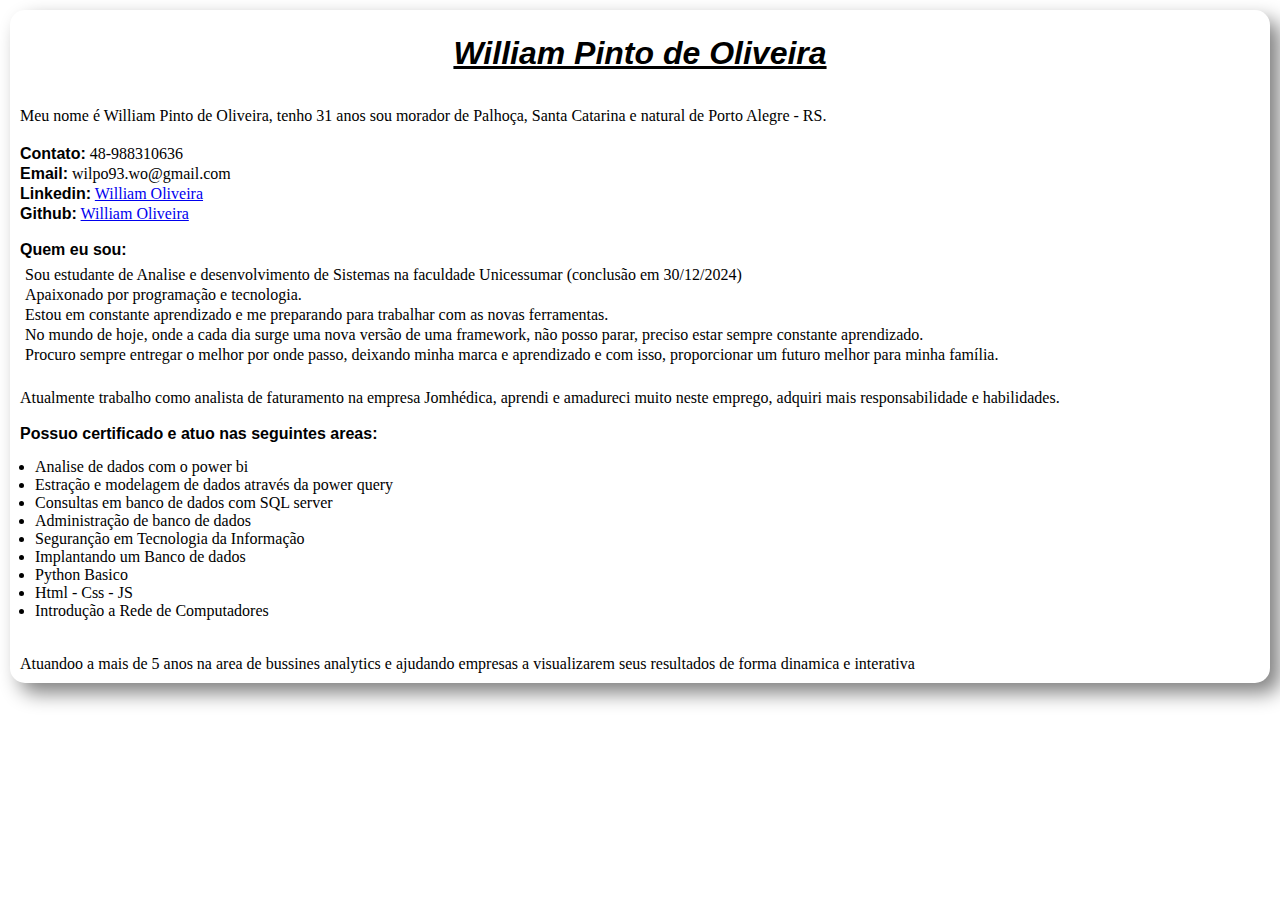
<file: index.html>
<!DOCTYPE html>
<html lang="pt-br">

<head>
    <meta charset="UTF-8">
    <meta name="viewport" content="width=device-width, initial-scale=1.0">
    <title>William Pinto de Oliveira</title>
    <link rel="stylesheet" href="style.css">
</head>

<body>
    <h1><u><i>William Pinto de Oliveira</i></u></h1>

    <br>

    <p>Meu nome é William Pinto de Oliveira, tenho 31 anos sou morador de Palhoça, Santa Catarina e natural de Porto
        Alegre - RS.</p>
    <br>
    <p><b>Contato:</b> 48-988310636</p>
    <p><b>Email:</b> wilpo93.wo@gmail.com</p>
    <p><b>Linkedin:</b> <a href="https://www.linkedin.com/in/william-pinto-de-oliveira-280956165/">William Oliveira</a>
    <p><b>Github:</b> <a href="https://github.com/will2023a">William Oliveira</a>
    </p>
    <br>
    <b>Quem eu sou:</b>
    <br>
    <div class="resumo">
        <p>Sou estudante de Analise e desenvolvimento de Sistemas na faculdade Unicessumar (conclusão em 30/12/2024)</p>
        <p>Apaixonado por programação e tecnologia.</p>
        <p>Estou em constante aprendizado e me preparando para trabalhar com as novas ferramentas.</p>
        <p>No mundo de hoje, onde a cada dia surge uma nova versão de uma framework, não posso parar,
            preciso estar sempre constante aprendizado.</p>
        <p>Procuro sempre entregar o melhor por onde passo, deixando minha marca e aprendizado e com isso,
            proporcionar um futuro melhor para minha família.</p>
    </div>
    <br>
    <p>Atualmente trabalho como analista de faturamento na empresa Jomhédica, aprendi e amadureci muito neste emprego,
        adquiri mais responsabilidade e habilidades.</p>
    <br>
    <b>Possuo certificado e atuo nas seguintes areas:</b>
    <ul>
        <li>Analise de dados com o power bi</li>
        <li>Estração e modelagem de dados através da power query</li>
        <li>Consultas em banco de dados com SQL server</li>
        <li>Administração de banco de dados</li>
        <li>Seguranção em Tecnologia da Informação</li>
        <li>Implantando um Banco de dados</li>
        <li>Python Basico</li>
        <li>Html - Css - JS</li>
        <li>Introdução a Rede de Computadores</li>


    </ul>
    <br>
    <p>Atuandoo a mais de 5 anos na area de bussines analytics e ajudando empresas a visualizarem seus resultados
        de forma dinamica e interativa</p>


</body>

</html>
</file>
<file: style.css>
*{
    margin: 0px;
    padding: 0px;
}
h1 {
    text-align: center;
    font-family: 'Franklin Gothic Medium', 'Arial Narrow', Arial, sans-serif;
    padding: 15px;
    
}

.resumo{
    text-align: justify;
    padding: 5px;
    width: 1200px;
   
   
   
}

body {
    padding: 10px;
    margin: 10px;
    box-shadow: 10px 10px 20px gray;
    border-radius: 15px;
   
   
}

p{margin-top: 2px;
 margin-bottom: 0px;}

b{
    font-family: 'Franklin Gothic Medium', 'Arial Narrow', Arial, sans-serif;
}
a:hover{
    text-decoration:solid;
    text-decoration-color: chartreuse;
}

a:visited{
    color: purple;
}

ul{
    padding: 15px;
}
</file>
